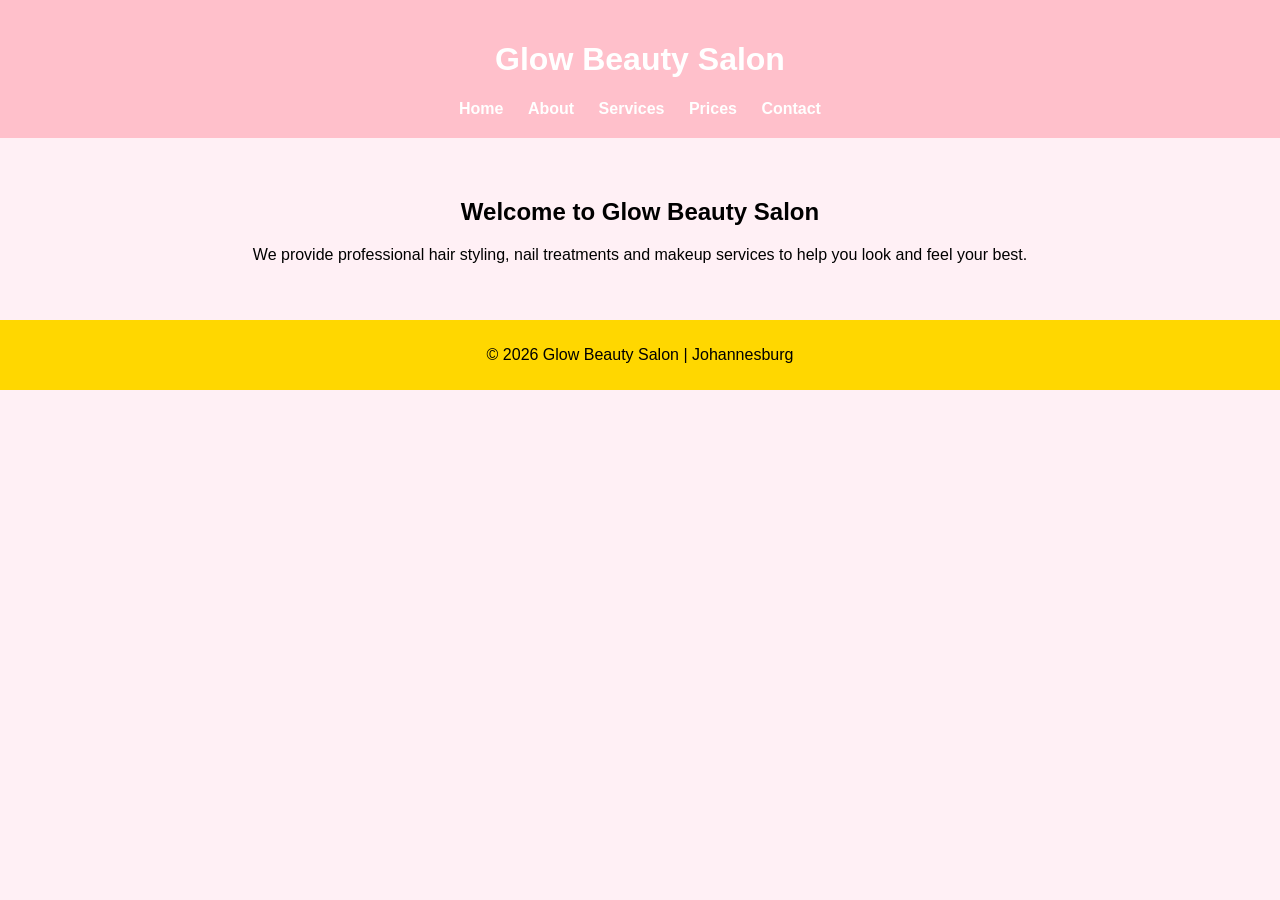
<file: index.html>
<!DOCTYPE html>
<html lang="en">

<head><meta name="description" content="Glow Beauty Salon Johannesburg">
<meta name="keywords" content="beauty salon, hair, nails, makeup">
<meta name="author" content="Nanzi Ndlovu">
<meta charset="UTF-8">
<meta name="viewport" content="width=device-width, initial-scale=1.0">
<title>Glow Beauty Salon</title>

<link rel="stylesheet" href="style.css">

</head>

<body>

<header>

<h1>Glow Beauty Salon</h1>

<nav>

<a href="index.html">Home</a>
<a href="about.html">About</a>
<a href="services.html">Services</a>
<a href="prices.html">Prices</a>
<a href="contact.html">Contact</a>

</nav>

</header>

<section>

<h2>Welcome to Glow Beauty Salon</h2>

<p>
We provide professional hair styling, nail treatments and makeup services
to help you look and feel your best.
</p>

</section>

<footer>

<p>© 2026 Glow Beauty Salon | Johannesburg</p>

</footer>

</body>

</html>
</file>
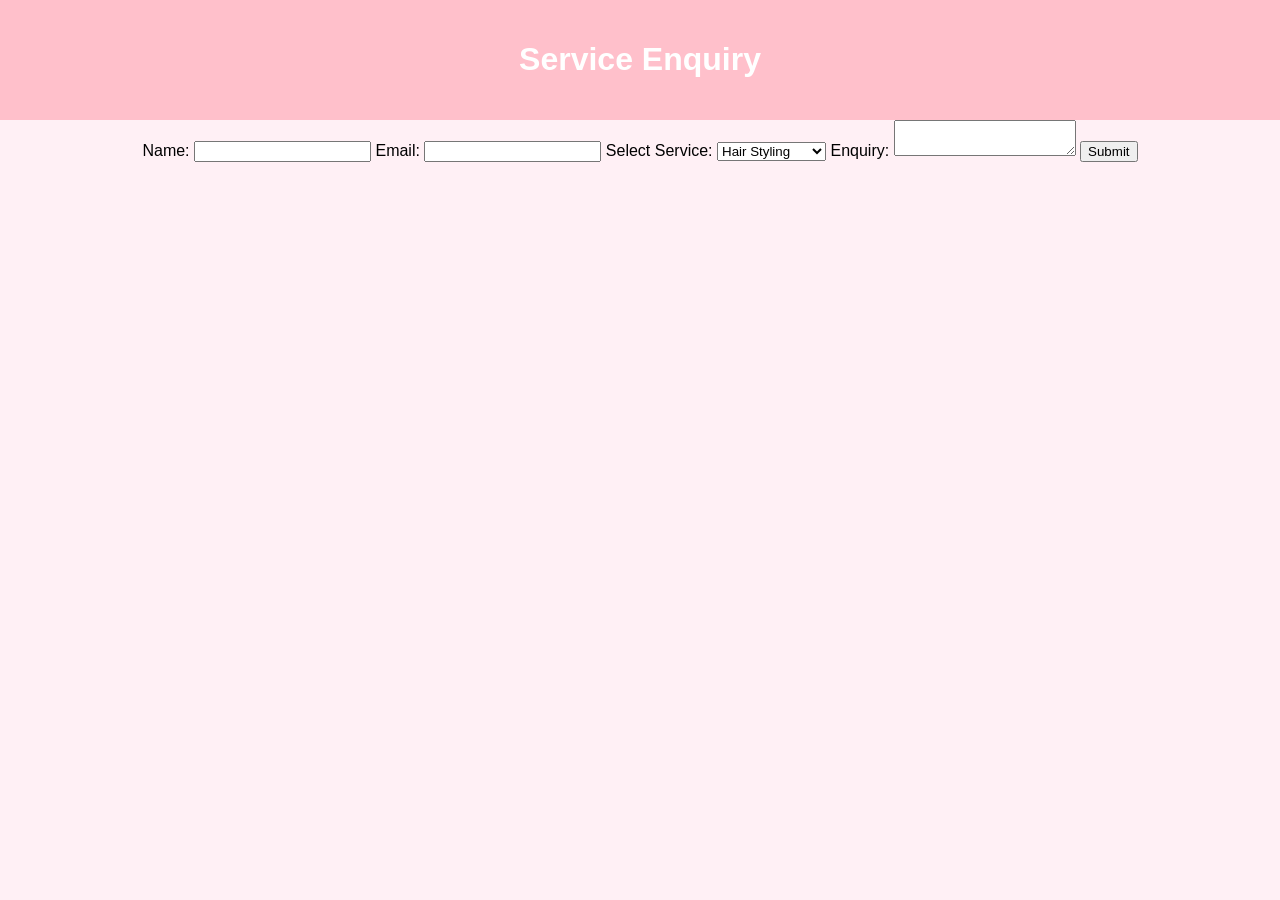
<file: enquiry.html>
<!DOCTYPE html>
<html>
<head>
<title>Enquiry</title>
<link rel="stylesheet" href="style.css">
</head><meta name="description" content="Glow Beauty Salon Johannesburg">
<meta name="keywords" content="beauty salon, hair, nails, makeup">
<meta name="author" content="Nanzi Ndlovu">

<body>

<header>
<h1>Service Enquiry</h1>
</header>

<form>

<label>Name:</label>
<input type="text" required>

<label>Email:</label>
<input type="email" required>

<label>Select Service:</label>

<select>
<option>Hair Styling</option>
<option>Nail Treatment</option>
<option>Makeup</option>
</select>

<label>Enquiry:</label>
<textarea required></textarea>

<button type="submit">Submit</button>

</form>

</body>
</html>
</file>
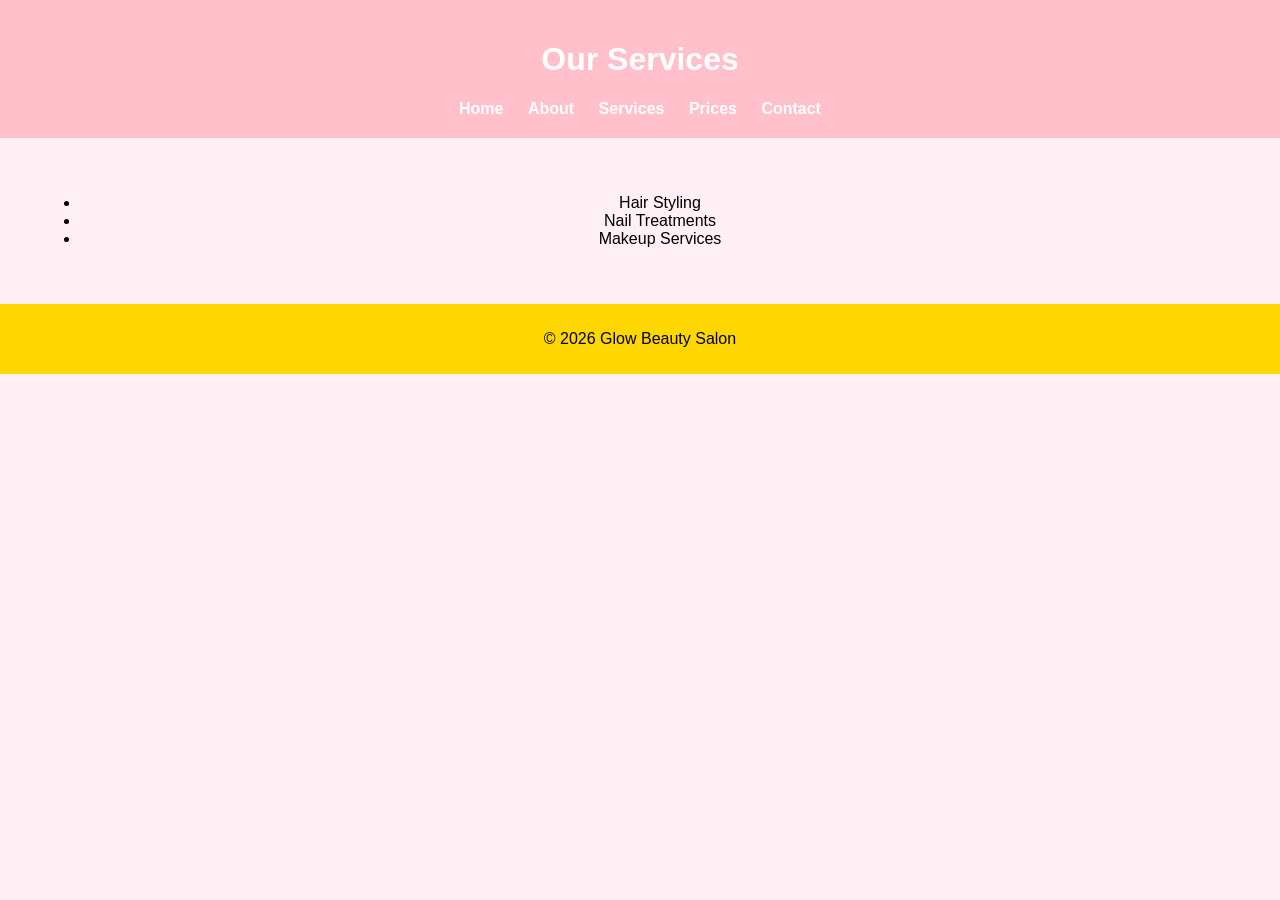
<file: services.html>
<!DOCTYPE html>
<html>

<head><meta name="description" content="Glow Beauty Salon Johannesburg">
<meta name="keywords" content="beauty salon, hair, nails, makeup">
<meta name="author" content="Nanzi Ndlovu">

<title>Services</title>
<link rel="stylesheet" href="style.css">

</head>

<body>

<header>

<h1>Our Services</h1>

<nav>

<a href="index.html">Home</a>
<a href="about.html">About</a>
<a href="services.html">Services</a>
<a href="prices.html">Prices</a>
<a href="contact.html">Contact</a>

</nav>

</header>

<section>

<ul>

<li>Hair Styling</li>
<li>Nail Treatments</li>
<li>Makeup Services</li>

</ul>

</section>

<footer>

<p>© 2026 Glow Beauty Salon</p>

</footer>

</body>

</html>
</file>
<file: style.css>
body {

font-family: Arial;
margin: 0;
background-color: #fff0f5;

}

header {

background-color: pink;
color: white;
padding: 20px;
text-align: center;

}

nav a {

margin: 10px;
text-decoration: none;
color: white;
font-weight: bold;

}

section {

padding: 40px;
text-align: center;

}

footer {

background-color: gold;
text-align: center;
padding: 10px;

}
.about-gallery {
    display: flex;
    flex-wrap: wrap;
    justify-content: center;
    gap: 20px;
    margin-top: 20px;
}

.about-gallery img {
    border-radius: 10px;
    box-shadow: 0 2px 8px rgba(0,0,0,0.2);
}
body {
    font-family: Arial, sans-serif;
    margin: 0;
    padding: 0;
    text-align: center;
}

header {
    background-color: pink;
    padding: 20px;
}

nav a {
    margin: 10px;
    text-decoration: none;
    color: white;
    font-weight: bold;
}

video {
    margin-top: 20px;
}

.about-gallery {
    display: flex;
    justify-content: center;
    gap: 20px;
    flex-wrap: wrap;
    margin-top: 20px;
}

.about-gallery img {
    width: 250px;
    border-radius: 10px;
}
</file>
